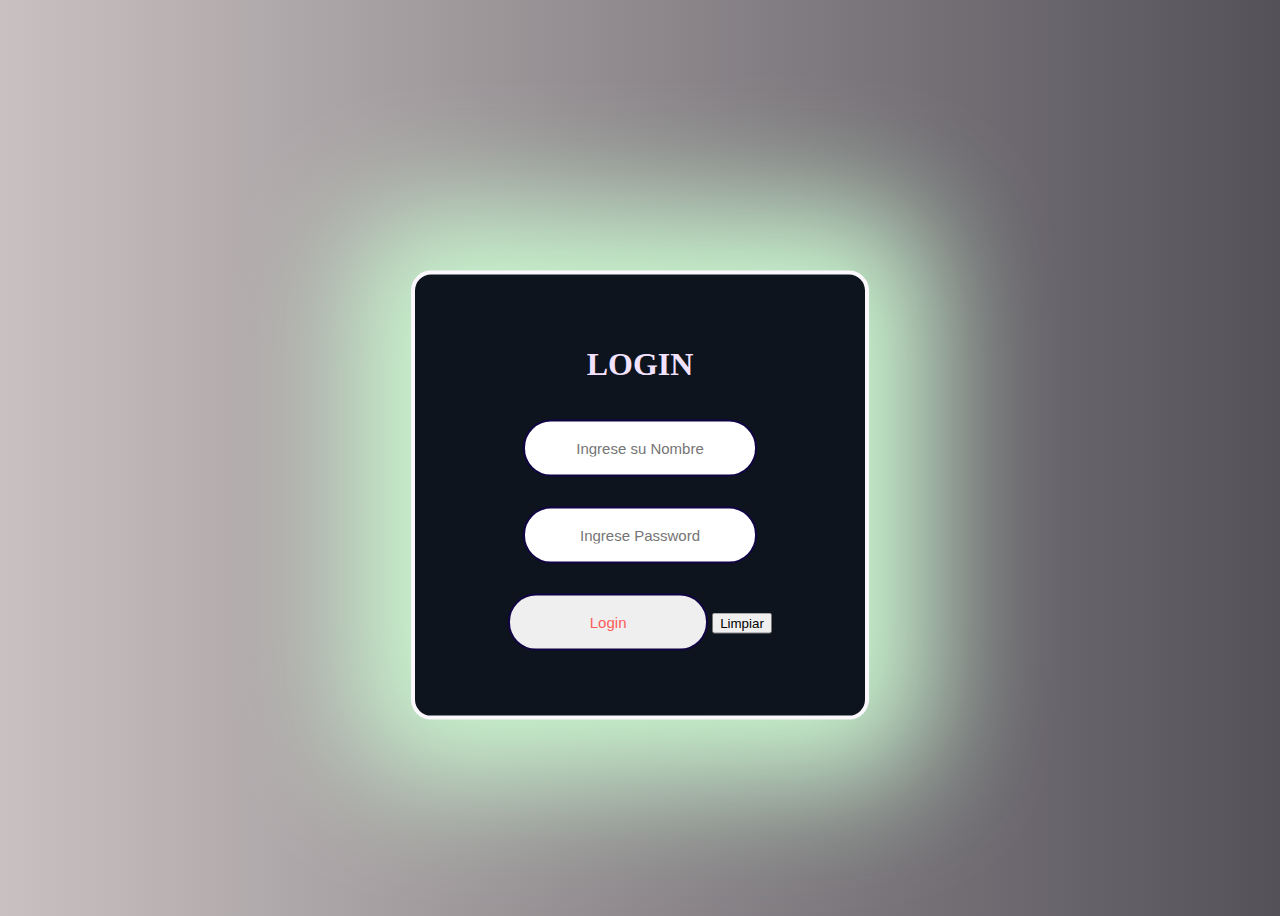
<file: login.html>
<!DOCTYPE html>
<html>

<head>
  <meta charset="utf-8" />
  <link rel="stylesheet" href="/assets/css/login.css" />
  <link href="https://cdn.jsdelivr.net/npm/bootstrap@5.3.0-alpha1/dist/css/bootstrap.min.css" rel="stylesheet"
    integrity="sha384-GLhlTQ8iRABdZLl6O3oVMWSktQOp6b7In1Zl3/Jr59b6EGGoI1aFkw7cmDA6j6gD" crossorigin="anonymous" />
  <title>َLogin Form</title>
</head>

<body>
  <section>
    <form class="box" id="form-login" action="index.html" method="get">
      <h1>Login</h1>
      <input type="text" class="btn btn-outline-warning" name="nombre" id="login-nombre"
        placeholder="Ingrese su Nombre" />
      <input type="password" class="btn btn-outline-warning" name="password" id="login-password" placeholder="Ingrese Password" />
      <input type="submit" class="btn btn-outline-success" value="Login" />
      <button type="reset" class="btn btn-btn btn-light">Limpiar</button>
    </form>
  </section>

  <script src="https://cdn.jsdelivr.net/npm/bootstrap@5.3.0-alpha1/dist/js/bootstrap.bundle.min.js"
    integrity="sha384-w76AqPfDkMBDXo30jS1Sgez6pr3x5MlQ1ZAGC+nuZB+EYdgRZgiwxhTBTkF7CXvN"
    crossorigin="anonymous"></script>
    <script src="/assets/js/login.js"></script>
</body>

</html>
</file>
<file: assets/css/login.css>
body {
  background: linear-gradient(90deg, #c9c1c1, #545159);
  height: 100vh;
}

.box{
  box-shadow: 0 0 120px 60px rgb(202, 247, 208);
  border: 4px solid rgb(250, 248, 252);
  width: 350px;
  padding: 50px;
  position: absolute;
  background:#0d141d;
  text-align: center;
  top: 55%;
  left: 50%;
  transform: translate(-50%,-50%);
  /* opacity: 0.7; */
  border-radius: 20px;
  
}
.box h1{
  color: rgb(243, 226, 253);
  text-transform: uppercase;
  font-weight: 600;
}
.box input{
  border:0;
  
  display: inline-block;
  margin: 15px auto;
  text-align: center;
  border: 2px solid #100444;
  padding: 18px 15px;
  width: 200px;
  outline: none;
  color:rgb(252, 92, 92);
  font-size: 15px;
  border-radius: 28px;
  
}
</file>
